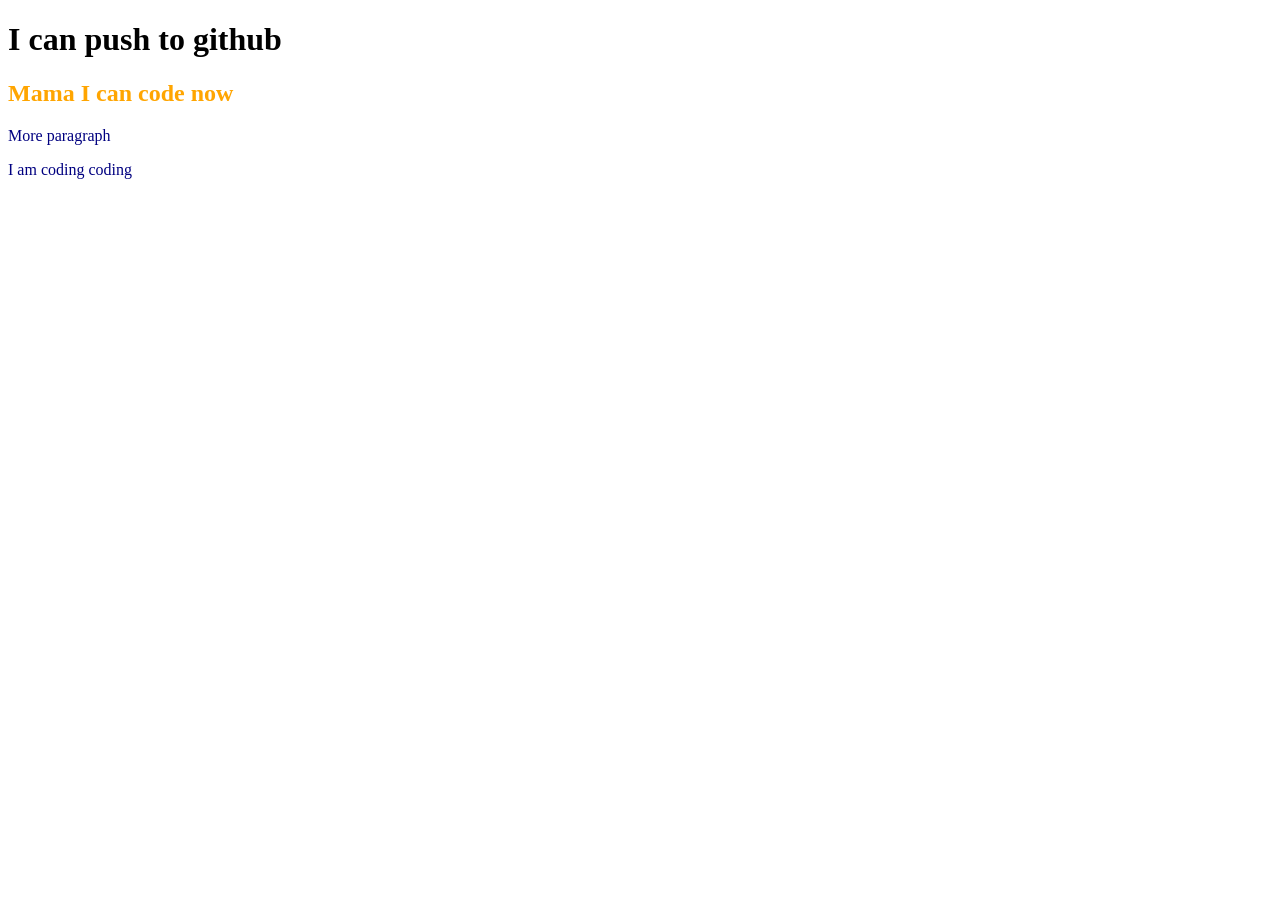
<file: index.html>
<!DOCTYPE html>
<html lang="en">
<head>
    <meta charset="UTF-8">
    <meta name="viewport" content="width=device-width, initial-scale=1.0">
    <title>my first repo</title>
    <link rel="stylesheet" href="style.css">
</head>
<body>
    <h1>I can push to github</h1>
    <h2>Mama I can code now</h2>
    <p>More paragraph</p>
    <p>I am coding coding</p>
</body>
</html>
</file>
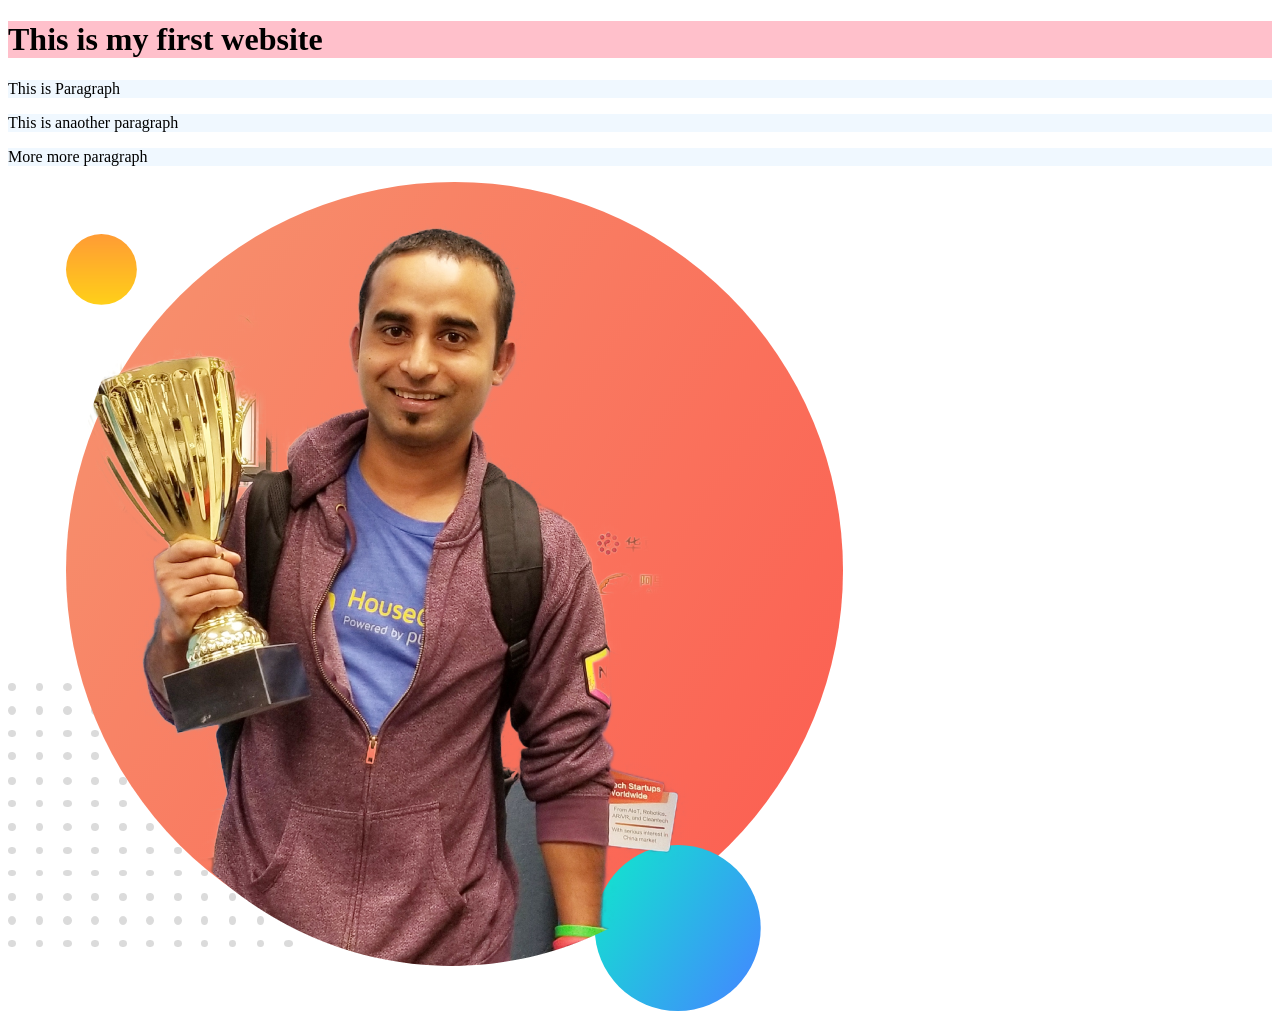
<file: my-first-repo.html>
<!DOCTYPE html>
<html lang="en">
<head>
    <meta charset="UTF-8">
    <meta http-equiv="X-UA-Compatible" content="IE=edge">
    <meta name="viewport" content="width=device-width, initial-scale=1.0">
    <title>Mama</title>
    <link rel="stylesheet" href="cssno1.css">
</head>
<body>
    <h1>This is my first website</h1>
    <p>This is Paragraph</p>
    <p>This is anaother paragraph</p>
    <p>More more paragraph</p>
    <img src="jhankar.png" alt="">
</body>
</html>
</file>
<file: style.css>
p{
    color:navy
}
h2{
    color: orange;
}
</file>
<file: cssno1.css>
h1{
    background-color: pink;
}
p{
    background-color: aliceblue;
}
</file>
